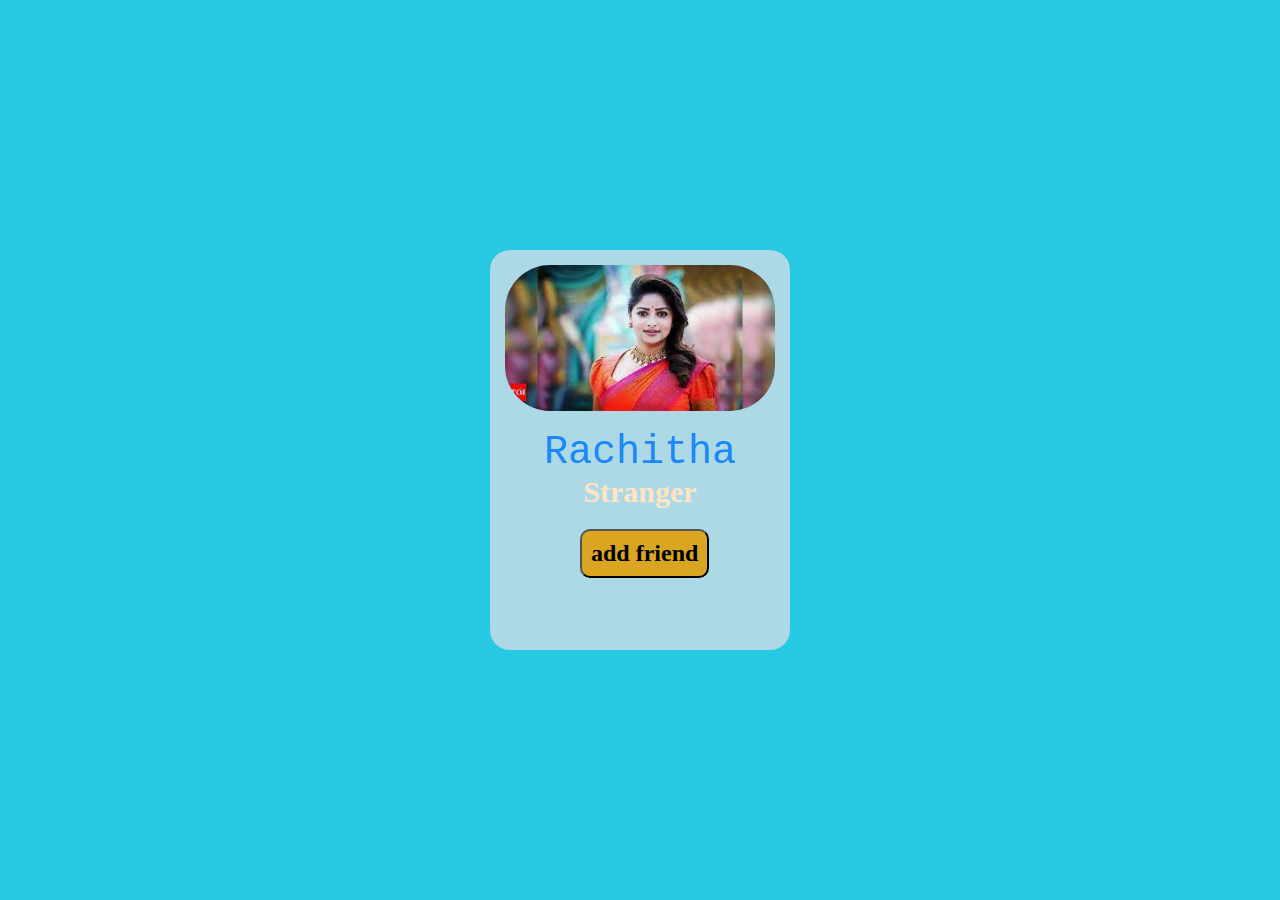
<file: DOM1/index.html>
<!DOCTYPE html>
<html lang="en">
<head>
    <meta charset="UTF-8">
    <meta name="viewport" content="width=device-width, initial-scale=1.0">
    <title>Document</title>
    <link rel="stylesheet" href="style.css">
</head>
<body>
    <div id="card">
     <img src="[data-uri]" alt="">
         <h1>Rachitha</h1>
         <h5>Stranger</h5>    
            
         <button id="Add">add friend</button>
        </div>
    <script src="script.js"></script>
</body>
</html>
</file>
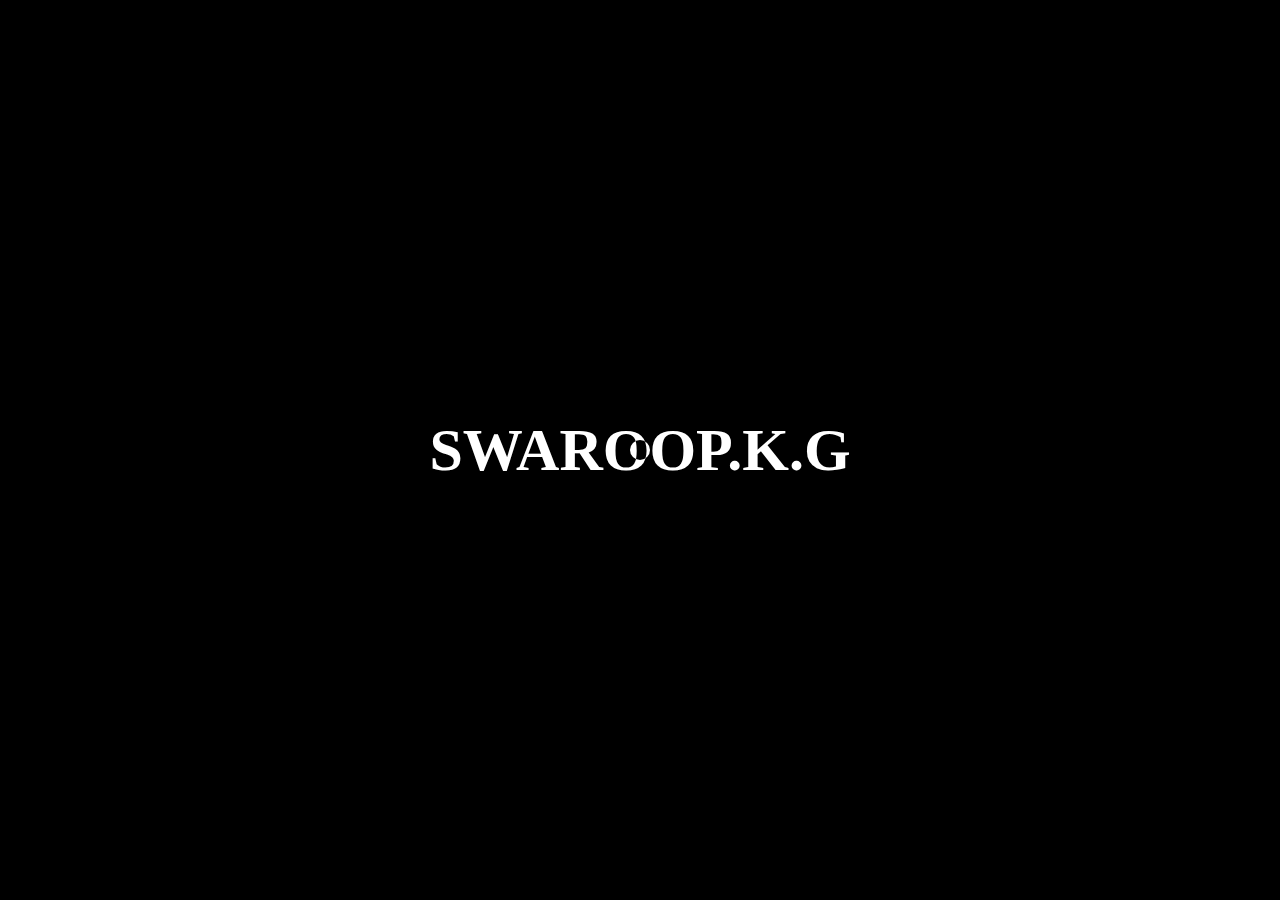
<file: DOM3/index.html>
<!DOCTYPE html>
<html lang="en">
<head>
    <meta charset="UTF-8">
    <meta name="viewport" content="width=device-width, initial-scale=1.0">
    <title>Document</title>
    <link rel="stylesheet" href="style.css">
</head>
<body>
    <div id="main">
        <div class="cursor">
        </div>
        <h1>SWAROOP.K.G</h1>
    </div>
    <script src="script.js"></script>
</body>
</html>
</file>
<file: DOM1/style.css>
*{
margin: 0;
padding: 0;
box-sizing: border-box;
font-family: 'Gilroy';
}
html,body{
    height: 100%;
    width: 100%;

}
body{
    display: flex;
    align-items:center;
    justify-content: center;
  
     background-color: rgb(39, 201, 226);
}
#card{
    height: 400px;
    width: 300px;
    background-color: lightblue;
    border-radius: 20px;
}
#card img{
    object-fit: cover;
    border-radius: 60px;
    padding: 15px 15px 15px 15px;
    width: 300px;
}
h1{
    text-align: center;
    color: rgba(1, 122, 251, 0.865);
    font-family: 'Courier New', Courier, monospace;
    font-size: 40px;
    font-weight: 500;
}
h5{
    text-align: center;
    font-size: 30px;
    color: bisque;
}
 #card #Add {
    font-size: x-large;
    padding: 3%;
    border-radius: 10px;
  margin-inline-start: 90px;
  background-color: goldenrod;
 font-weight: bolder;
 cursor: pointer;
 margin-top: 20px;
}
</file>
<file: DOM3/style.css>
*{
    margin: 0;
    padding: 0;
    box-sizing: border-box;
    font-family: 'Gilroy';
    }
    html,body{
        height: 100%;
        width: 100%;
    
    }
    #main{
        height: 100%;
        width: 100%;
        display: flex;
        align-items: center;
        justify-content: center;
        background-color: black;
    }
    #main .cursor{
        background-color: white;
        height: 20px;
        width:20px;
        border-radius: 50%;
        mix-blend-mode:difference ;
        font-size: large;
        position: absolute;
        transition: all linear 0.2s;
    }
    #main h1{
        font-size: 60px;
        font-weight: 800;
        color: white;
    }
</file>
